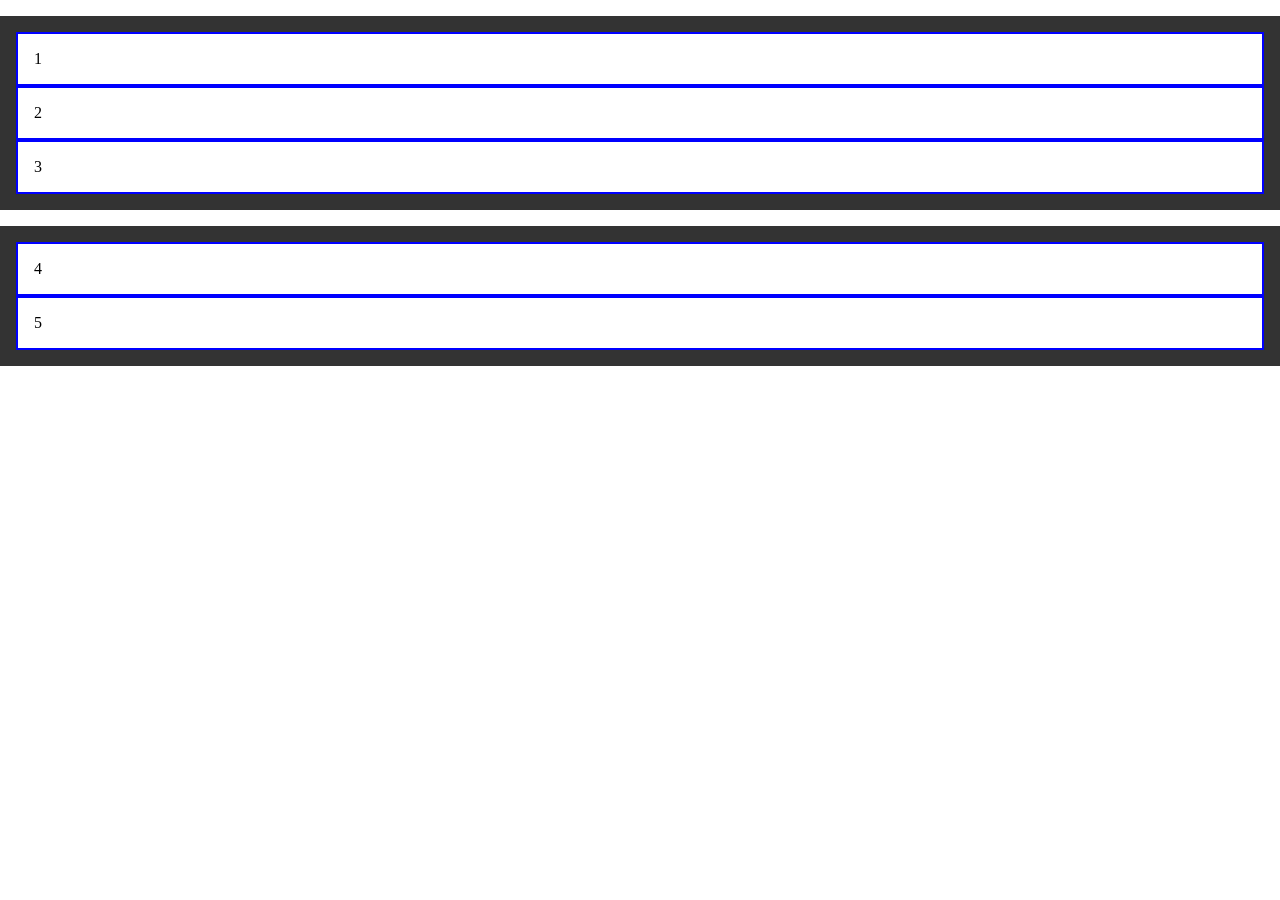
<file: jho-js/sortable-list/index.html>
<!doctype html>
<html lang="de">
  <head>
    <meta charset="utf-8" />
    <meta />
    <title></title>
    <!-- gegebenenfalls andere Elemente im Kopfbereich -->
    <!-- <script src="scripts/loesung.js"></script> -->
    <script src="jho-sortable.js" defer></script>
    <link rel="stylesheet" href="sortable.css" />

  </head>
  <body>
	<div class="container">
		<div class="draggable" draggable="true">1</div>
		<div class="draggable" draggable="true">2</div>
		<div class="draggable" draggable="true">3</div>
	</div>

	<div class="container">
		<div class="draggable" draggable="true">4</div>
		<div class="draggable" draggable="true">5</div>
	</div>
  </body>
</html>
</file>
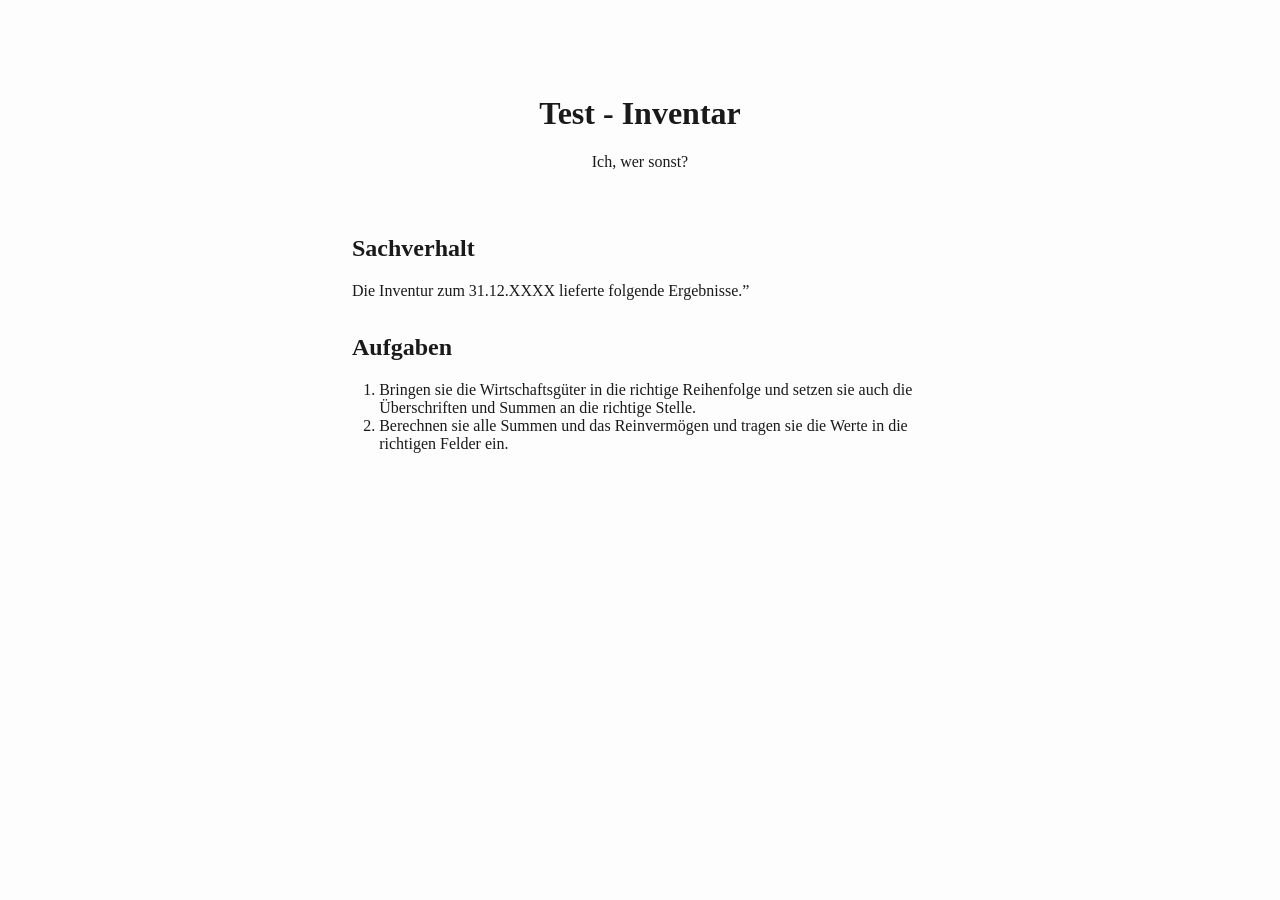
<file: jho-js/inventar/index2.html>
<!DOCTYPE html>
<html xmlns="http://www.w3.org/1999/xhtml" lang="" xml:lang="">
<head>
  <meta charset="utf-8" />
  <meta name="generator" content="pandoc" />
  <meta name="viewport" content="width=device-width, initial-scale=1.0, user-scalable=yes" />
  <meta name="author" content="Ich, wer sonst?" />
  <title>Test - Inventar</title>
  <style>
    html {
      color: #1a1a1a;
      background-color: #fdfdfd;
    }
    body {
      margin: 0 auto;
      max-width: 36em;
      padding-left: 50px;
      padding-right: 50px;
      padding-top: 50px;
      padding-bottom: 50px;
      hyphens: auto;
      overflow-wrap: break-word;
      text-rendering: optimizeLegibility;
      font-kerning: normal;
    }
    @media (max-width: 600px) {
      body {
        font-size: 0.9em;
        padding: 12px;
      }
      h1 {
        font-size: 1.8em;
      }
    }
    @media print {
      html {
        background-color: white;
      }
      body {
        background-color: transparent;
        color: black;
        font-size: 12pt;
      }
      p, h2, h3 {
        orphans: 3;
        widows: 3;
      }
      h2, h3, h4 {
        page-break-after: avoid;
      }
    }
    p {
      margin: 1em 0;
    }
    a {
      color: #1a1a1a;
    }
    a:visited {
      color: #1a1a1a;
    }
    img {
      max-width: 100%;
    }
    svg {
      height: auto;
      max-width: 100%;
    }
    h1, h2, h3, h4, h5, h6 {
      margin-top: 1.4em;
    }
    h5, h6 {
      font-size: 1em;
      font-style: italic;
    }
    h6 {
      font-weight: normal;
    }
    ol, ul {
      padding-left: 1.7em;
      margin-top: 1em;
    }
    li > ol, li > ul {
      margin-top: 0;
    }
    blockquote {
      margin: 1em 0 1em 1.7em;
      padding-left: 1em;
      border-left: 2px solid #e6e6e6;
      color: #606060;
    }
    code {
      font-family: Menlo, Monaco, Consolas, 'Lucida Console', monospace;
      font-size: 85%;
      margin: 0;
      hyphens: manual;
    }
    pre {
      margin: 1em 0;
      overflow: auto;
    }
    pre code {
      padding: 0;
      overflow: visible;
      overflow-wrap: normal;
    }
    .sourceCode {
     background-color: transparent;
     overflow: visible;
    }
    hr {
      background-color: #1a1a1a;
      border: none;
      height: 1px;
      margin: 1em 0;
    }
    table {
      margin: 1em 0;
      border-collapse: collapse;
      width: 100%;
      overflow-x: auto;
      display: block;
      font-variant-numeric: lining-nums tabular-nums;
    }
    table caption {
      margin-bottom: 0.75em;
    }
    tbody {
      margin-top: 0.5em;
      border-top: 1px solid #1a1a1a;
      border-bottom: 1px solid #1a1a1a;
    }
    th {
      border-top: 1px solid #1a1a1a;
      padding: 0.25em 0.5em 0.25em 0.5em;
    }
    td {
      padding: 0.125em 0.5em 0.25em 0.5em;
    }
    header {
      margin-bottom: 4em;
      text-align: center;
    }
    #TOC li {
      list-style: none;
    }
    #TOC ul {
      padding-left: 1.3em;
    }
    #TOC > ul {
      padding-left: 0;
    }
    #TOC a:not(:hover) {
      text-decoration: none;
    }
    code{white-space: pre-wrap;}
    span.smallcaps{font-variant: small-caps;}
    div.columns{display: flex; gap: min(4vw, 1.5em);}
    div.column{flex: auto; overflow-x: auto;}
    div.hanging-indent{margin-left: 1.5em; text-indent: -1.5em;}
    /* The extra [class] is a hack that increases specificity enough to
       override a similar rule in reveal.js */
    ul.task-list[class]{list-style: none;}
    ul.task-list li input[type="checkbox"] {
      font-size: inherit;
      width: 0.8em;
      margin: 0 0.8em 0.2em -1.6em;
      vertical-align: middle;
    }
    .display.math{display: block; text-align: center; margin: 0.5rem auto;}
  </style>
</head>
<body>
<header id="title-block-header">
<h1 class="title">Test - Inventar</h1>
<p class="author">Ich, wer sonst?</p>
</header>
<h2 id="sachverhalt">Sachverhalt</h2>
<p>Die Inventur zum 31.12.XXXX lieferte folgende Ergebnisse.”</p>
<h2 id="aufgaben">Aufgaben</h2>
<ol type="1">
<li>Bringen sie die Wirtschaftsgüter in die richtige Reihenfolge und
setzen sie auch die Überschriften und Summen an die richtige
Stelle.</li>
<li>Berechnen sie alle Summen und das Reinvermögen und tragen sie die
Werte in die richtigen Felder ein.</li>
</ol>
</body>
</html>
</file>
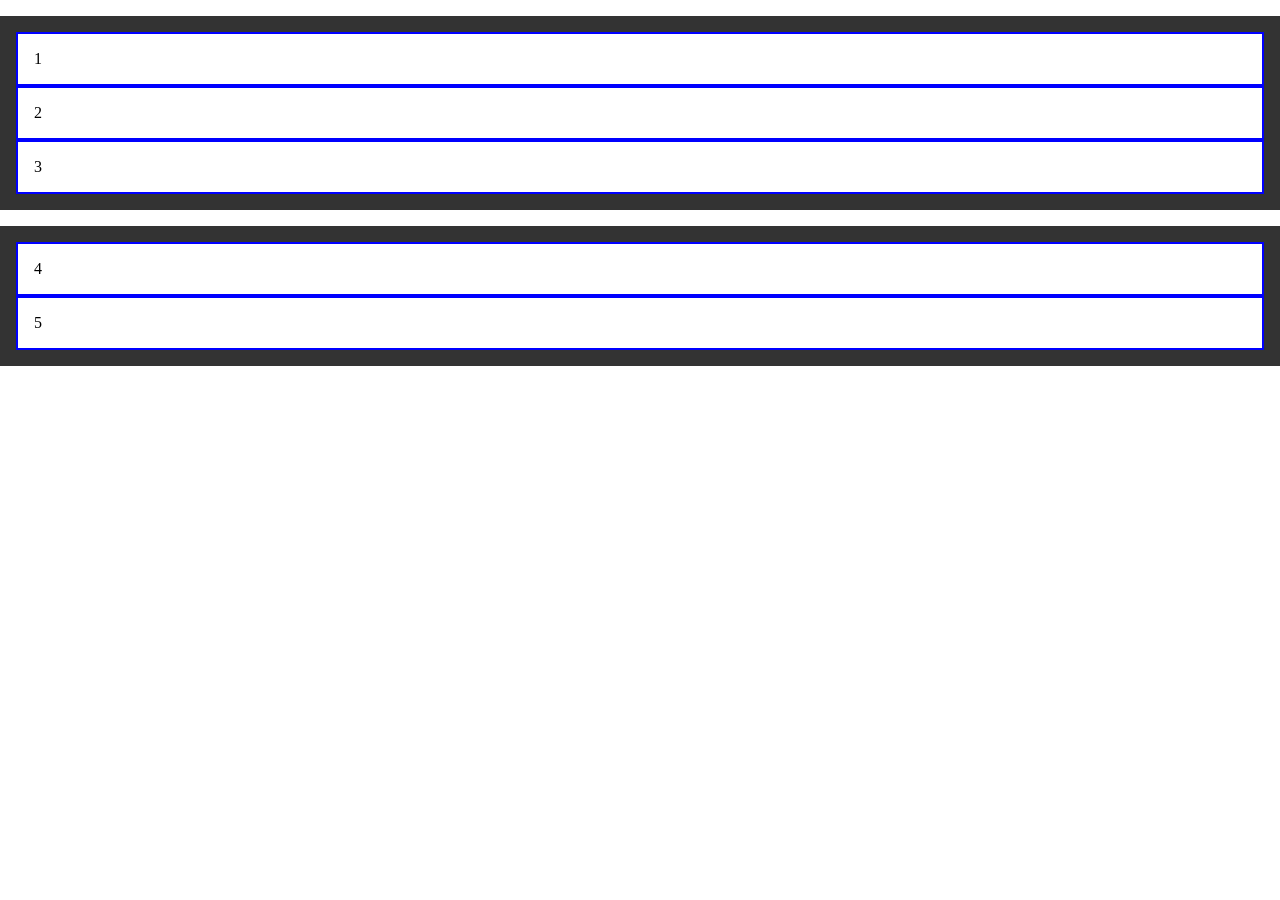
<file: jho-js/sortable-list/index2.html>
<!doctype html>
<html lang="de">
  <head>
    <meta charset="utf-8" />
    <meta />
    <title></title>
    <!-- gegebenenfalls andere Elemente im Kopfbereich -->
    <!-- <script src="scripts/loesung.js"></script> -->
    <script src="jho-sortable2.js" defer></script>
    <link rel="stylesheet" href="sortable2.css" />

  </head>
  <body>
	<div id = C1" class="container" ondrop="drop(event)" ondragover="allowDrop(event)">
		<div id = "drag1" class="draggable" draggable="true" ondragstart="drag(event)">1</div>
		<div id = "drag2" class="draggable" draggable="true" ondragstart="drag(event)">2</div>
		<div id = "drag3" class="draggable" draggable="true" ondragstart="drag(event)">3</div>
	</div>

	<div id = "C2" class="container" ondrop="drop(event)" ondragover="allowDrop(event)">
		<div id = "drag4" class="draggable" draggable="true" ondragstart="drag(event)">4</div>
		<div id = "drag5" class="draggable" draggable="true">5</div>
	</div>
  </body>
</html>
</file>
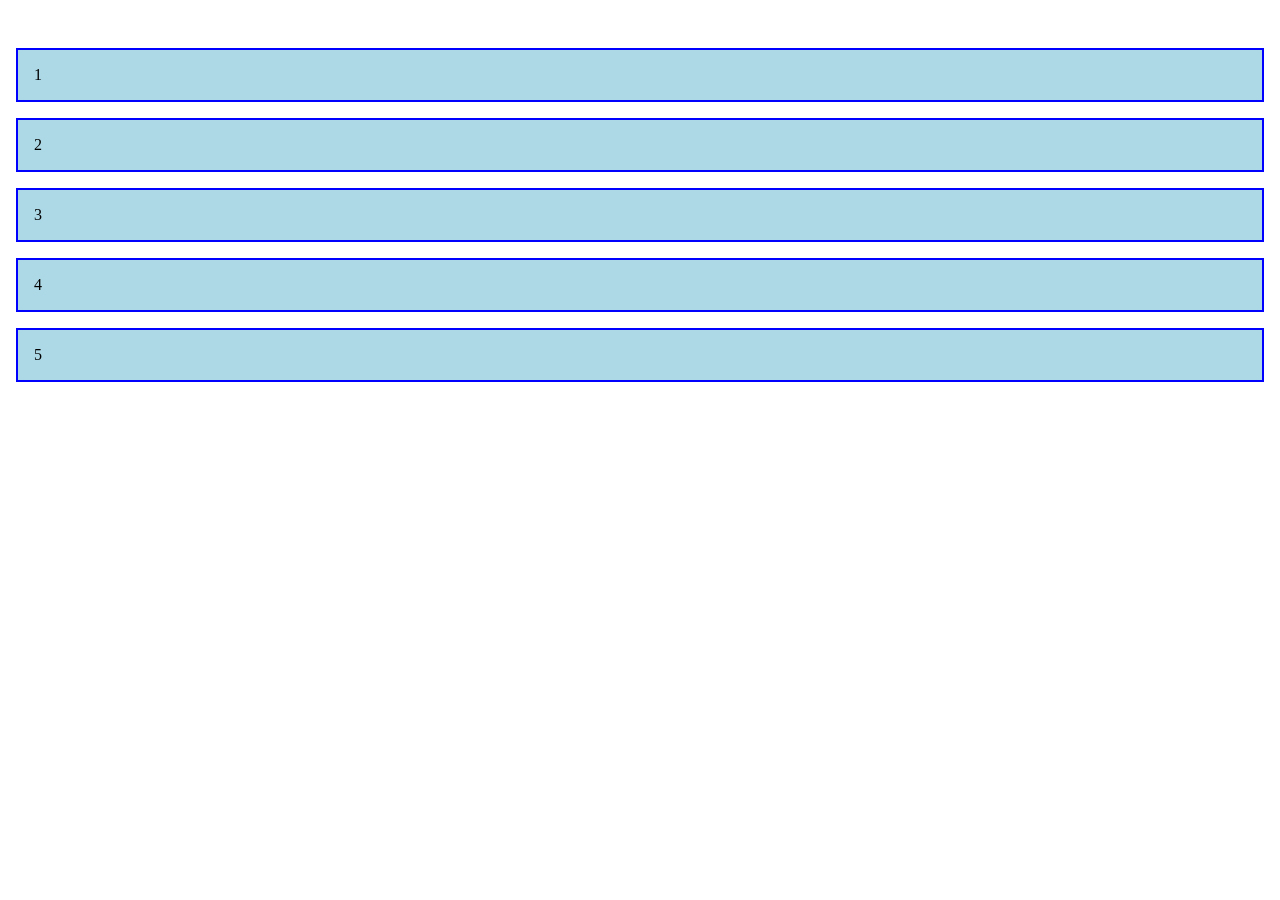
<file: jho-js/sortable-list/index3.html>
<!doctype html>
<html lang="de">
  <head>
    <meta charset="utf-8" />
    <meta />
    <title></title>
    <!-- gegebenenfalls andere Elemente im Kopfbereich -->
    <!-- <script src="scripts/loesung.js"></script> -->
    <script src="Sortable.js" defer></script>
    <script src="jho-sortable3.js" defer></script>
    <link rel="stylesheet" href="sortable3.css" />

  </head>
  <body>
	<div id="liste" class="container">
		<div class = "listen-element">1</div>
		<div class = "listen-element">2</div>
		<div class = "listen-element">3</div>
		<div class = "listen-element">4</div>
		<div class = "listen-element">5</div>
	</div>
  </body>
</html>
</file>
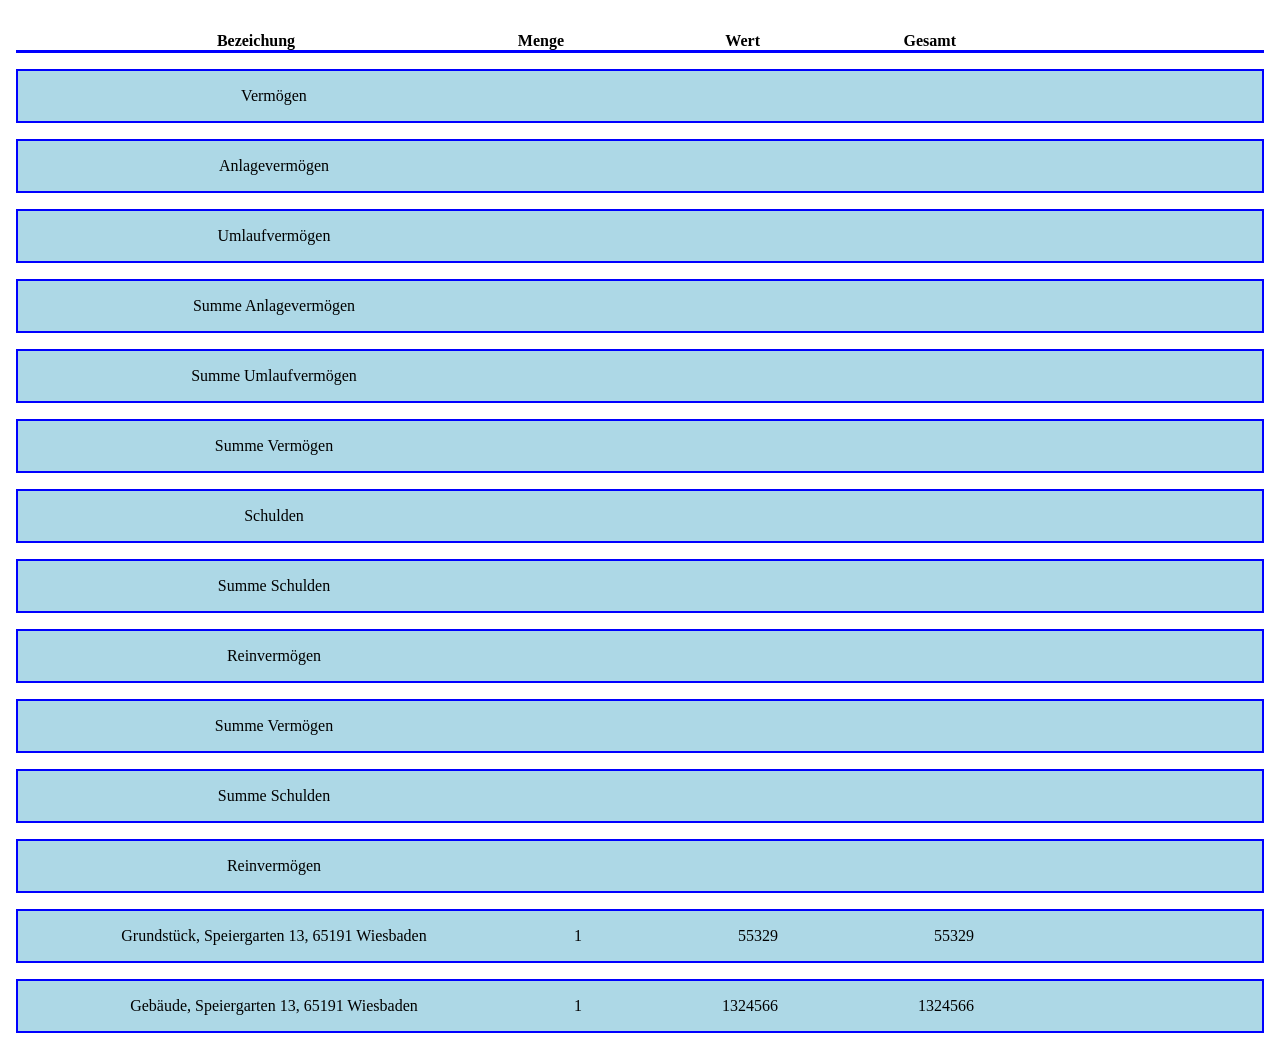
<file: jho-js/sortable-list/inventar.html>
<!doctype html>
<html lang="de">
  <head>
    <meta charset="utf-8" />
    <meta />
    <title></title>
    <!-- gegebenenfalls andere Elemente im Kopfbereich -->
    <!-- <script src="scripts/loesung.js"></script> -->
    <script src="Sortable.js" defer></script>
    <script src="jho-sortable3.js" defer></script>
    <link rel="stylesheet" href="sortable3.css" />

  </head>
  <body>
	<div id="liste" class="container">
		<div class="kopfzeile">
			<span class="bezeichnung">Bezeichung</span>
			<span class="menge">Menge</span>
			<span class="zahlenspalte">Wert</span>
			<span class="zahlenspalte">Gesamt</span>
  	 	</div>
		<div class = "listen-element">
			<span class = "bezeichnung">Vermögen</span>
			<span class = "menge"></span>
        	        <span class = "zahlenspalte"></span>
                	<span class = "zahlenspalte"></span>
		</div>
		<div class = "listen-element">
			<span class = "bezeichnung">Anlagevermögen</span>
			<span class = "menge"></span>
        	        <span class = "zahlenspalte"></span>
                	<span class = "zahlenspalte"></span>
		</div>
		<div class = "listen-element">
			<span class = "bezeichnung">Umlaufvermögen</span>
			<span class = "menge"></span>
        	        <span class = "zahlenspalte"></span>
                	<span class = "zahlenspalte"></span>
		</div>
		<div class = "listen-element">
			<span class = "bezeichnung">Summe Anlagevermögen</span>
			<span class = "menge"></span>
        	        <span class = "zahlenspalte"></span>
                	<span class = "zahlenspalte"></span>
		</div>
		<div class = "listen-element">
			<span class = "bezeichnung">Summe Umlaufvermögen</span>
			<span class = "menge"></span>
        	        <span class = "zahlenspalte"></span>
                	<span class = "zahlenspalte"></span>
		</div>
		<div class = "listen-element">
			<span class = "bezeichnung">Summe Vermögen</span>
			<span class = "menge"></span>
        	        <span class = "zahlenspalte"></span>
                	<span class = "zahlenspalte"></span>
		</div>
		<div class = "listen-element">
			<span class = "bezeichnung">Schulden</span>
			<span class = "menge"></span>
        	        <span class = "zahlenspalte"></span>
                	<span class = "zahlenspalte"></span>
		</div>
		<div class = "listen-element">
			<span class = "bezeichnung">Summe Schulden</span>
			<span class = "menge"></span>
        	        <span class = "zahlenspalte"></span>
                	<span class = "zahlenspalte"></span>
		</div>
		<div class = "listen-element">
			<span class = "bezeichnung">Reinvermögen</span>
			<span class = "menge"></span>
        	        <span class = "zahlenspalte"></span>
                	<span class = "zahlenspalte"></span>
		</div>
		<div class = "listen-element">
			<span class = "bezeichnung">Summe Vermögen</span>
			<span class = "menge"></span>
        	        <span class = "zahlenspalte"></span>
                	<span class = "zahlenspalte"></span>
		</div>
		<div class = "listen-element">
			<span class = "bezeichnung">Summe Schulden</span>
			<span class = "menge"></span>
        	        <span class = "zahlenspalte"></span>
                	<span class = "zahlenspalte"></span>
		</div>
		<div class = "listen-element">
			<span class = "bezeichnung">Reinvermögen</span>
			<span class = "menge"></span>
        	        <span class = "zahlenspalte"></span>
                	<span class = "zahlenspalte"></span>
		</div>
		<div class = "listen-element">
			<span class = "bezeichnung">Grundstück, Speiergarten 13, 65191 Wiesbaden</span>
			<span class = "menge">1</span>
        	        <span class = "zahlenspalte">55329</span>
                	<span class = "zahlenspalte">55329</span>
		</div>
		<div class = "listen-element">
			<span class = "bezeichnung">Gebäude, Speiergarten 13, 65191 Wiesbaden</span>
			<span class = "menge">1</span>
			<span class = "zahlenspalte">1324566</span>
			<span class = "zahlenspalte">1324566</span>
		</div>
<!--                          Bezeichnung: "Ätzbad für Platinen"
                          Menge: 2
                          Rang: 5
                          Wert: 1940
                          VS: "v"  
                          AvUv: "a"  
                          Konto: "0200"       
                        - 
                          Bezeichnung: "Lötautomat"
                          Menge: 4
                          Rang: 5
                          Wert: 2890
                          VS: "v"  
                          AvUv: "a"  
                          Konto: "0200"       
                        - 
                          Bezeichnung: "UV-Belichter für Platinen"
                          Menge: 1
                          Rang: 5
                          Wert: 2320
                          VS: "v"  
                          AvUv: "a"  
                          Konto: "0200"       
                        - 
                          Bezeichnung: "PKW WI-DM 987"
                          Menge: 1
                          Rang: 6
                          Wert: 1
                          VS: "v"  
                          AvUv: "a"  
                          Konto: "0320"        
                        - 
                          Bezeichnung: "PKW WI-FS 987"
                          Menge: 1
                          Rang: 6
                          Wert: 1
                          VS: "v"  
                          AvUv: "a"  
                          Konto: "0320"        
                        - 
                          Bezeichnung: "PKW WI-SD 987"
                          Menge: 1
                          Rang: 6
                          Wert: 1
                          VS: "v"  
                          AvUv: "a"  
                          Konto: "0320"        
                        - 
                          Bezeichnung: "Transporter WI-RP 987"
                          Menge: 1
                          Rang: 6
                          Wert: 67800
                          VS: "v"  
                          AvUv: "a"  
                          Konto: "0320"        
                        - 
                          Bezeichnung: "Aktenschränke"
                          Menge: 12
                          Rang: 7
                          Wert: 680
                          VS: "v"  
                          AvUv: "a"  
                          Konto: "0420"       
                        - 
                          Bezeichnung: "Buchhaltungsprogramm"
                          Menge: 1
                          Rang: 7
                          Wert: 1645
                          VS: "v"  
                          AvUv: "a"  
                          Konto: "EDV-Software"        
                        - 
                          Bezeichnung: "Kassenterminal"
                          Menge: 2
                          Rang: 7
                          Wert: 879
                          VS: "v"  
                          AvUv: "a"  
                          Konto: "0425"        
                        - 
                          Bezeichnung: "PC-Arbeitsplatz"
                          Menge: 4
                          Rang: 7
                          Wert: 620
                          VS: "v"  
                          AvUv: "a"  
                          Konto: "0027 "        
                        - 
                          Bezeichnung: "Regale, Verkaufsraum"
                          Menge: 6
                          Rang: 7
                          Wert: 320
                          VS: "v"  
                          AvUv: "a"  
                          Konto: "0430"        
                        - 
                          Bezeichnung: "Rollcontainer"
                          Menge: 4
                          Rang: 7
                          Wert: 180
                          VS: "v"  
                          AvUv: "a"  
                          Konto: "0420"        
                        - 
                          Bezeichnung: "Schreibtische"
                          Menge: 4
                          Rang: 7
                          Wert: 170
                          VS: "v"  
                          AvUv: "a"  
                          Konto: "0420"        
                        - 
                          Bezeichnung: "Schreibtischstühle „Rückenfreund“"
                          Menge: 4
                          Rang: 7
                          Wert: 260
                          VS: "v"  
                          AvUv: "a"  
                          Konto: "0420"        
                        - 
                          Bezeichnung: "Server"
                          Menge: 1
                          Rang: 7
                          Wert: 2100
                          VS: "v"  
                          AvUv: "a"  
                          Konto: "0425"        
                        - 
                          Bezeichnung: "Verkaufstheke"
                          Menge: 1
                          Rang: 7
                          Wert: 570
                          VS: "v"  
                          AvUv: "a"  
                          Konto: "0430" -->        
	</div>
  </body>
</html>
</file>
<file: jho-js/sortable-list/sortable.css>
body {
	margin: 0;
	}

.container {
	background-color: #333;
	padding: 1rem;
	margin-top: 1rem;
	}

.draggable {
	padding: 1rem;
	background-color: white;
	border: 2px solid blue;
	cursor: move;
}

.draggable.dragging {
	opacity: .5;
	}
</file>
<file: jho-js/sortable-list/sortable2.css>
body {
	margin: 0;
	}

.container {
	background-color: #333;
	padding: 1rem;
	margin-top: 1rem;
	}

.draggable {
	padding: 1rem;
	background-color: white;
	border: 2px solid blue;
	cursor: move;
}

.draggable.dragging {
	opacity: .5;
	}

[draggable=true] {
  cursor: move;
}
[draggable=false] {
  cursor: not-allowed;
}
</file>
<file: jho-js/sortable-list/sortable3.css>
body {
	margin: 0;
	background-color: white;
	}

.container {
	padding: 1rem;
	margin-top: 1rem;
	}

.listen-element {
	margin-top: 1rem;
	padding: 1rem;
	background-color: lightblue;
	color: black;
	border: 2px solid blue;
	cursor: move;
	}

.listen-element.sortable-ghost {
	color: red;
	}

.kopfzeile {
	background-color: white;
	font-weight: bolder;
	border-bottom: medium solid blue;
	}

.bezeichnung {
   display: inline-block;
   min-width: 30em;
   text-align: center;
   }

.menge {
   display: inline-block;
   min-width: 4em;
   text-align: right;
   }

.korrektur {
   display: inline-block;
   min-width: 4em;
   text-align: right;
   }

.zahlenspalte {
   display: inline-block;
   min-width: 12em;
   text-align: right;
   }

	}
</file>
